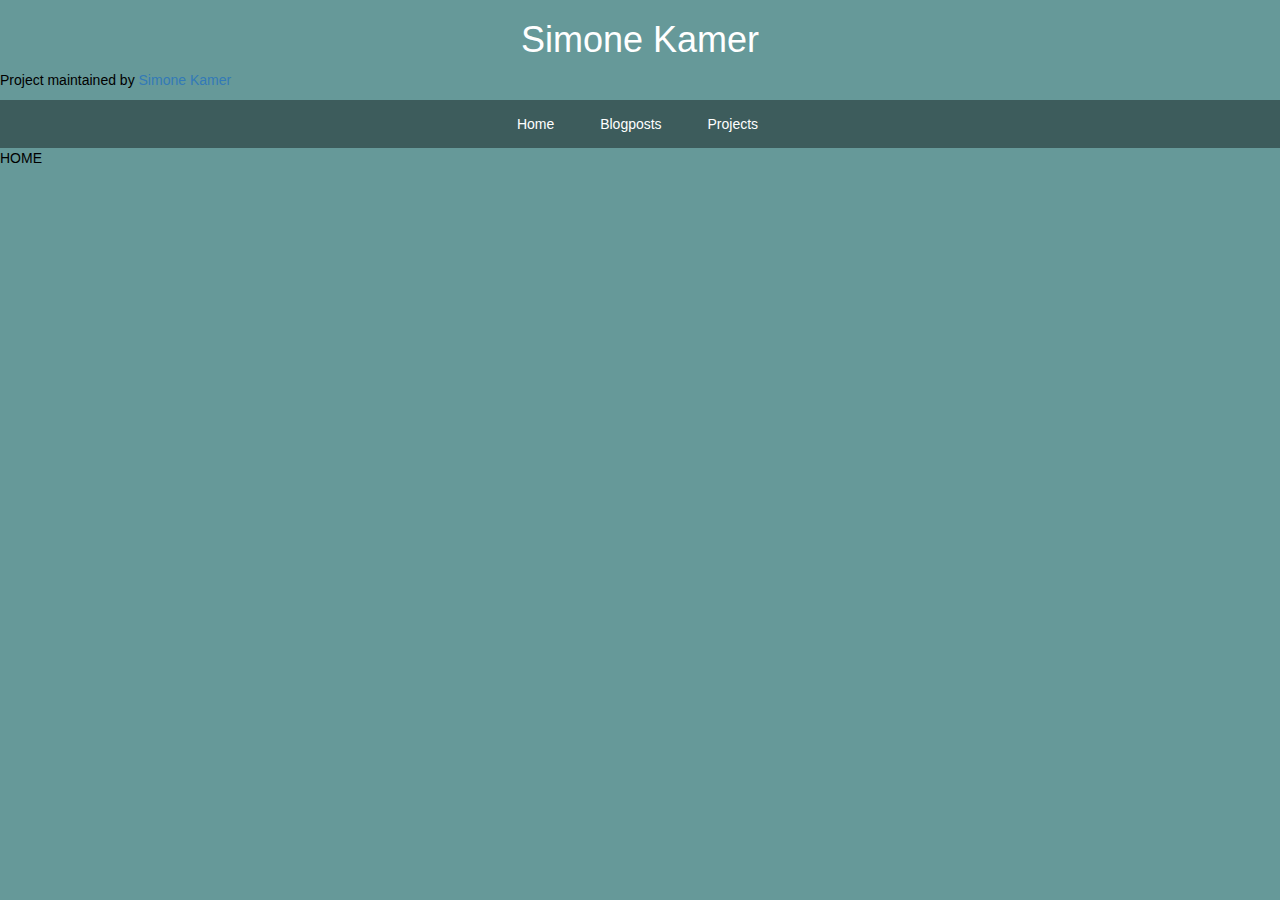
<file: index.html>
<!doctype html>
<html>
  <head>
    <title>SimoneKamer GitHubPage</title>
      <meta name="viewport" content="width=device-width, initial-scale=1">
    <link rel="stylesheet" href="css/bootstrap.css" type="text/css"/>
    <link rel="stylesheet" href="css/simone.css" type="text/css"/>
  </head>
  <body>
    <header>
        <H1> Simone Kamer</H1>
        <p>Project maintained by <a href="https://github.com/SimoneKamer">Simone Kamer</a></p>
    </header>
    <nav>
        <ul class="list-inline">
            <li>   <a href="index.html">Home</a> </li>
            <li>   <a href="blogposts.html">Blogposts</a> </li>
            <li>   <a href="memory.html">Projects</a> </li>
        </ul>
    </nav>
     <div>

<p class="blogposts"> HOME <br>
</p>

    </div>  
  </body>
</html>
</file>
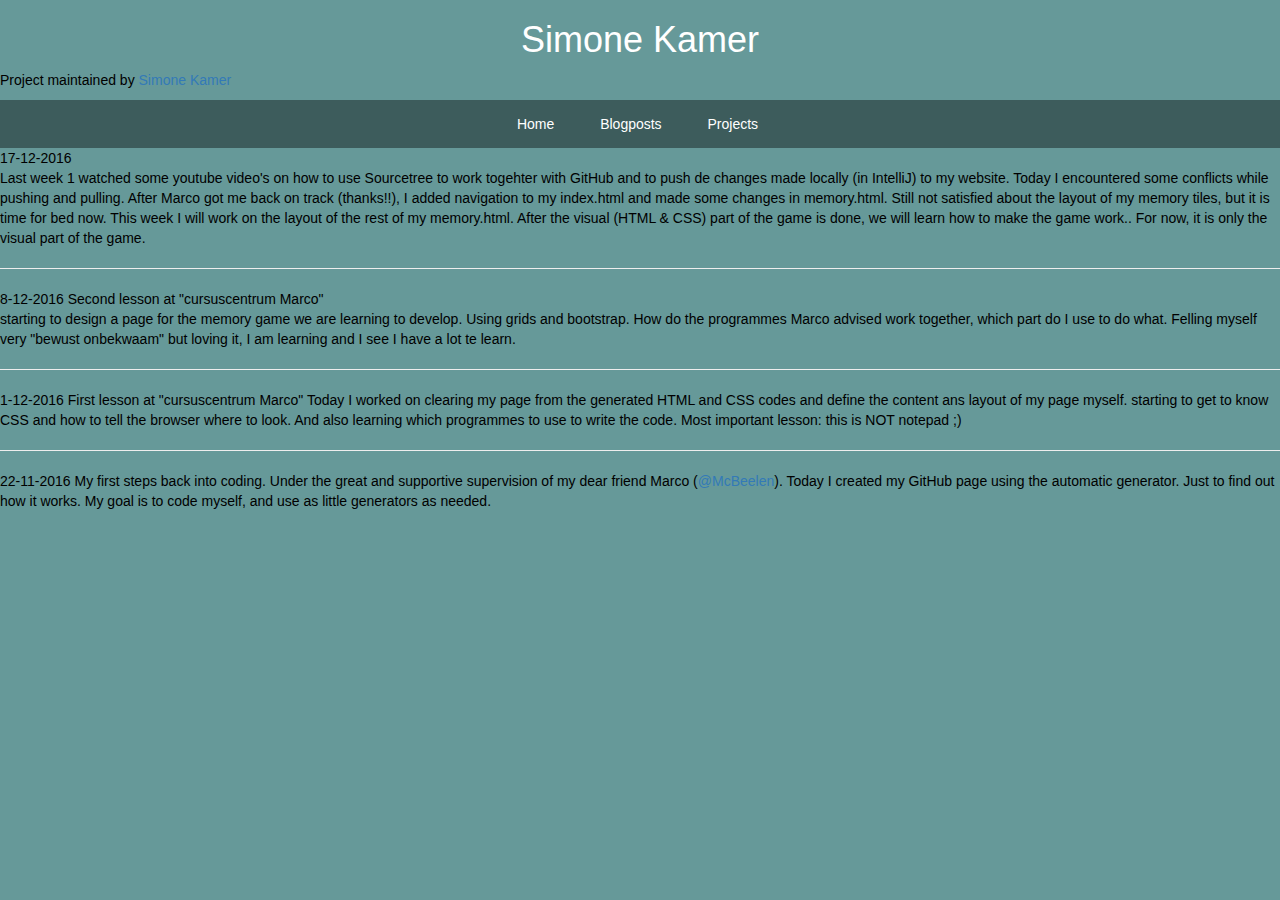
<file: simonekamer.github.io-memory/index.html>
<!doctype html>
<html>
  <head>
    <title>SimoneKamer GitHubPage</title>
      <meta name="viewport" content="width=device-width, initial-scale=1">
    <link rel="stylesheet" href="css/bootstrap.css" type="text/css"/>
    <link rel="stylesheet" href="css/simone.css" type="text/css"/>
  </head>
  <body>
    <header>
        <H1> Simone Kamer</H1>
        <p>Project maintained by <a href="https://github.com/SimoneKamer">Simone Kamer</a></p>
    </header>
    <nav>
        <ul class="list-inline">
            <li>   <a href="index.html">Home</a> </li>
            <li>   <a href="blogposts.html">Blogposts</a> </li>
            <li>   <a href="memory.html">Projects</a> </li>
        </ul>
    </nav>
     <div>

<p class="blogposts"> 17-12-2016 <br>
   Last week 1 watched some youtube video's on how to use Sourcetree to work togehter with GitHub and to push de changes made locally (in IntelliJ) to my website.
    Today I encountered some conflicts while pushing and pulling. After Marco got me back on track (thanks!!), I added navigation to my index.html and made some changes in memory.html.
    Still not satisfied about the layout of my memory tiles, but it is time for bed now. This week I will work on the layout of the rest of my memory.html. After the visual (HTML & CSS)
    part of the game is done, we will learn how to make the game work.. For now, it is only the visual part of the game. </p>

<hr>
          <p class="blogposts"> 8-12-2016
          Second lesson at "cursuscentrum Marco" <br> starting to design a page for the memory game we are learning to develop.
          Using grids and bootstrap. How do the programmes Marco advised work together, which part do I use to do what.
              Felling myself very "bewust onbekwaam" but loving it, I am learning and I see I have a lot te learn. </p>
<hr>

        <p class="blogposts"> 1-12-2016
First lesson at "cursuscentrum Marco" Today I worked on clearing my page from the generated HTML and CSS codes and define the content ans layout of my page myself.
starting to get to know CSS and how to tell the browser where to look. And also learning which programmes to use to write the code. 
Most important lesson: this is NOT notepad ;) </p>
<hr>
        <p class="blogposts">22-11-2016
My first steps back into coding.
Under the great and supportive supervision of my dear friend Marco (<a href="https://github.com/McBeelen" class="user-mention">@McBeelen</a>).
Today I created my GitHub page using the automatic generator. 
Just to find out how it works.
My goal is to code myself, and use as little generators as needed.</p>


        


    </div>  
  </body>
</html>
</file>
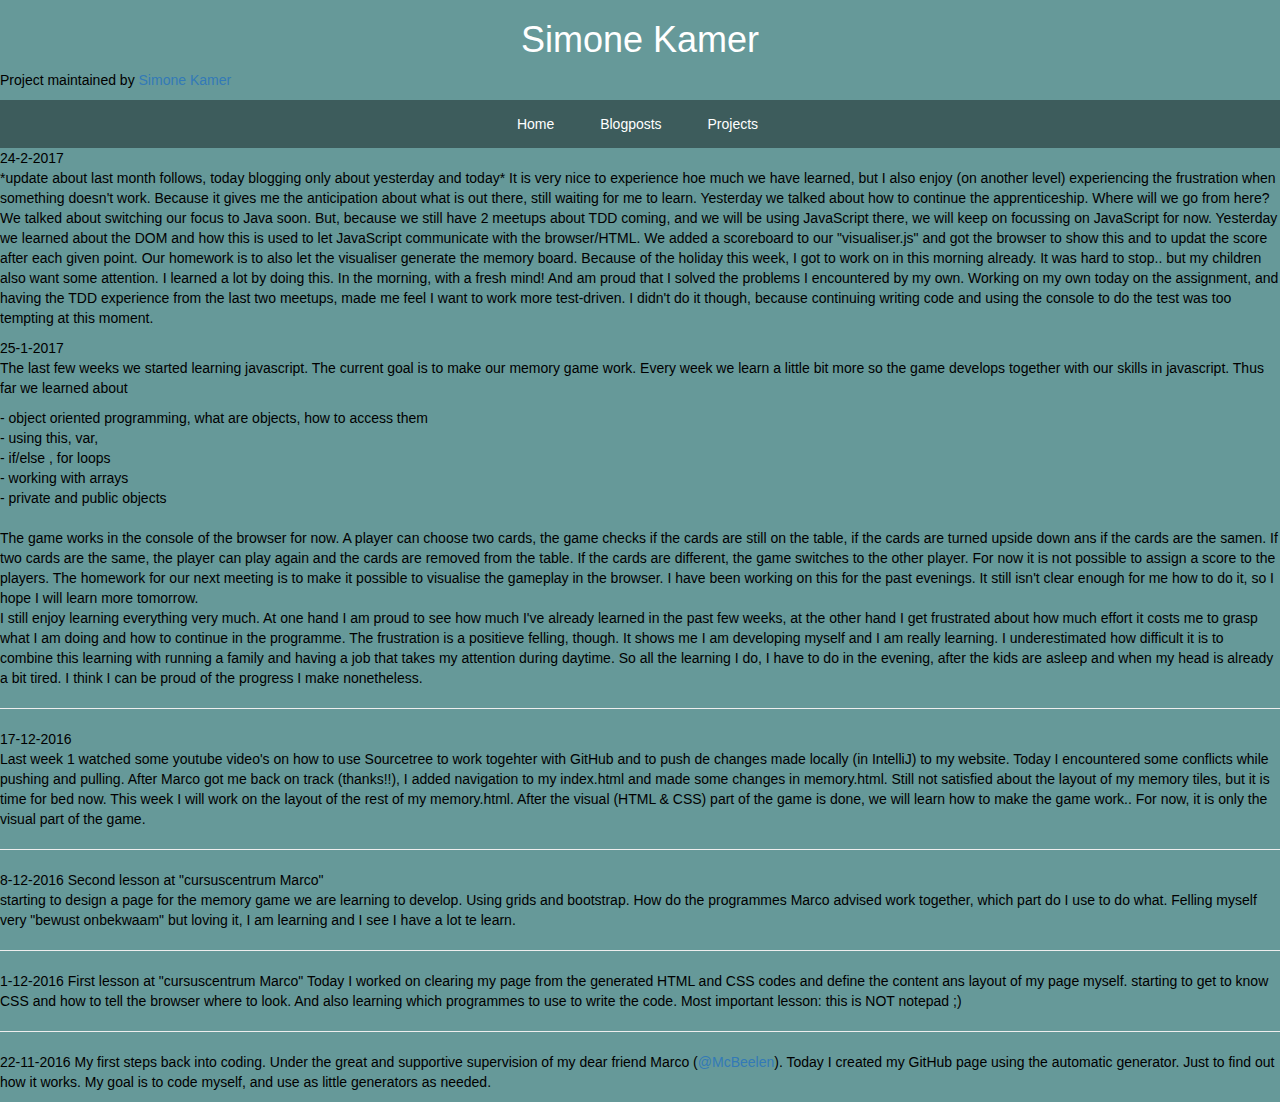
<file: blogposts.html>
<!doctype html>
<html>
<head>
    <title>SimoneKamer GitHubPage</title>
    <meta name="viewport" content="width=device-width, initial-scale=1">
    <link rel="stylesheet" href="css/bootstrap.css" type="text/css"/>
    <link rel="stylesheet" href="css/simone.css" type="text/css"/>
</head>
<body>
<header>
    <H1> Simone Kamer</H1>
    <p>Project maintained by <a href="https://github.com/SimoneKamer">Simone Kamer</a></p>
</header>
<nav>
    <ul class="list-inline">
        <li>   <a href="index.html">Home</a> </li>
        <li>   <a href="blogposts.html">Blogposts</a> </li>
        <li>   <a href="memory.html">Projects</a> </li>
    </ul>
</nav>
<div>
    <p class="blogposts">24-2-2017<br>
    *update about last month follows, today blogging only about yesterday and today*
        It is very nice to experience hoe much we have learned, but I also enjoy (on another level) experiencing the frustration when something doesn't work.
        Because it gives me the anticipation about what is out there, still waiting for me to learn.
        Yesterday we talked about how to continue the apprenticeship. Where will we go from here? We talked about switching our focus to Java soon.
        But, because we still have 2 meetups about TDD coming, and we will be using JavaScript there, we will keep on focussing on JavaScript for now.
        Yesterday we learned about the DOM and how this is used to let JavaScript communicate with the browser/HTML.
        We added a scoreboard to our "visualiser.js" and got the browser to show this and to updat the score after each given point.
        Our homework is to also let the visualiser generate the memory board.
        Because of the holiday this week, I got to work on in this morning already. It was hard to stop.. but my children also want some attention.
        I learned a lot by doing this. In the morning, with a fresh mind! And am proud that I solved the problems I encountered by my own.

        Working on my own today on the assignment, and having the TDD experience from the last two meetups, made me feel I want to work more test-driven.
        I didn't do it though, because continuing writing code and using the console to do the test was too tempting at this moment.

    </p>
    <p class="blogposts">25-1-2017 <br>
        The last few weeks we started learning javascript. The current goal is to make our memory game work. Every week we learn a little bit more
        so the game develops together with our skills in javascript.
        Thus far we learned about </p>
        <ul style="color:black; background-color: #669999;">
        <li> - object oriented programming, what are objects, how to access them</li>
        <li> - using this, var, </li>
        <li> - if/else , for loops</li>
        <li> - working with arrays</li>
        <li> - private and public objects</li>
        </ul>
        <br>
        <p>The game works in the console of the browser for now. A player can choose two cards, the game checks if the cards are still on the table,
        if the cards are turned upside down ans if the cards are the samen. If two cards are the same, the player can play again and the cards are removed from the table.
        If the cards are different, the game switches to the other player. For now it is not possible to assign a score to the players.
        The homework for our next meeting is to make it possible to visualise the gameplay in the browser. I have been working on this for the past  evenings.
        It still isn't clear enough for me how to do it, so I hope I will learn more tomorrow.
        <br>
        I still enjoy learning everything very much. At one hand I am proud to see how much I've already learned in the past few weeks, at the other hand I get frustrated
        about how much effort it costs me to grasp what I am doing and how to continue in the programme. The frustration is a positieve felling, though.
        It shows me I am developing myself and I am really learning. I underestimated how difficult it is to combine this learning with running a family and having a job
        that takes my attention during daytime. So all the learning I do, I have to do in the evening, after the kids are asleep and when my head is already a bit tired.
        I think I can be proud of the progress I make nonetheless.
    </p>
    <hr>
    <p class="blogposts"> 17-12-2016 <br>
        Last week 1 watched some youtube video's on how to use Sourcetree to work togehter with GitHub and to push de changes made locally (in IntelliJ) to my website.
        Today I encountered some conflicts while pushing and pulling. After Marco got me back on track (thanks!!), I added navigation to my index.html and made some changes in memory.html.
        Still not satisfied about the layout of my memory tiles, but it is time for bed now. This week I will work on the layout of the rest of my memory.html. After the visual (HTML & CSS)
        part of the game is done, we will learn how to make the game work.. For now, it is only the visual part of the game. </p>

    <hr>
    <p class="blogposts"> 8-12-2016
        Second lesson at "cursuscentrum Marco" <br> starting to design a page for the memory game we are learning to develop.
        Using grids and bootstrap. How do the programmes Marco advised work together, which part do I use to do what.
        Felling myself very "bewust onbekwaam" but loving it, I am learning and I see I have a lot te learn. </p>
    <hr>

    <p class="blogposts"> 1-12-2016
        First lesson at "cursuscentrum Marco" Today I worked on clearing my page from the generated HTML and CSS codes and define the content ans layout of my page myself.
        starting to get to know CSS and how to tell the browser where to look. And also learning which programmes to use to write the code.
        Most important lesson: this is NOT notepad ;) </p>
    <hr>
    <p class="blogposts">22-11-2016
        My first steps back into coding.
        Under the great and supportive supervision of my dear friend Marco (<a href="https://github.com/McBeelen" class="user-mention">@McBeelen</a>).
        Today I created my GitHub page using the automatic generator.
        Just to find out how it works.
        My goal is to code myself, and use as little generators as needed.</p>





</div>
</body>
</html>
</file>
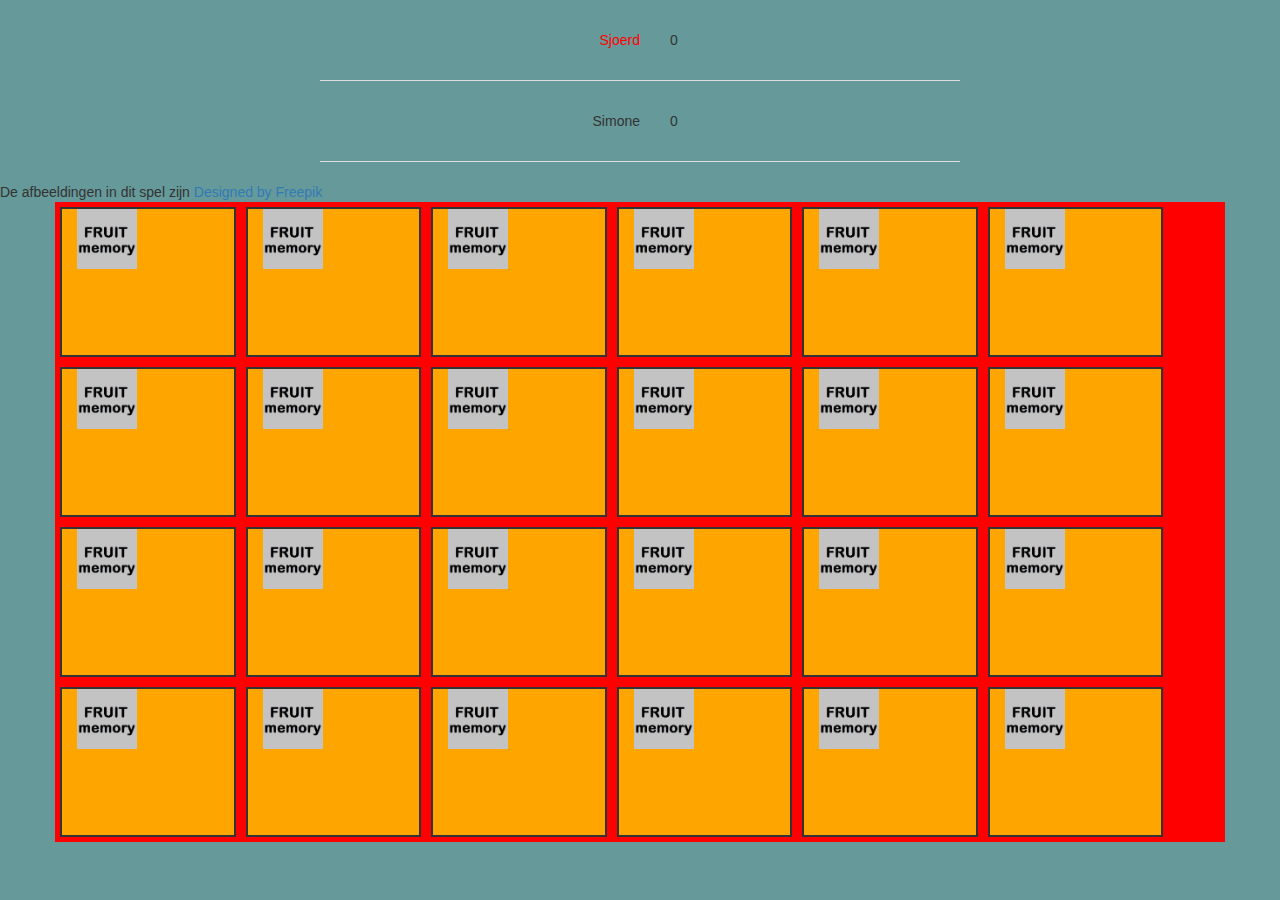
<file: memory.html>
<!doctype html>
<html>
<head>
    <title>SimoneKamer GitHubPage</title>
    <link rel="stylesheet" href="css/bootstrap.css" type="text/css"/>
    <link rel="stylesheet" href="css/simone.css" type="text/css"/>
    <script src="memory.js" language="javascript"></script>
    <script src="shufflemachine.js" language="javascript"></script>
    <script src="visualiser.js" language="JavaScript"></script>
    <script>
    function startGame() {
        var playerNames = ["Sjoerd", "Simone"];
        var numberOfMemoryImages = 12;
        var cardNames = fillCardNames(numberOfMemoryImages);

//   var shuffleMachine = new ShuffleMachine ();
        var shuffleMachine = new BrokenShuffleMachine ();
        var visualiser = new Visualiser();
        return new MemoryGame (playerNames, cardNames, shuffleMachine, visualiser);
    };

    function fillCardNames(number) {
        var cardNames = [];
        for (var i=1; i<=number;i++){
            cardNames.push(i);
        };
        return cardNames;
    };
    </script>
</head>
<body onload="game = startGame()">

<br> De afbeeldingen in dit spel zijn <a href="http://www.freepik.com/free-vector/collection-with-flat-summer-fruit_870523.htm">Designed by Freepik</a>
</body>
</html>
</file>
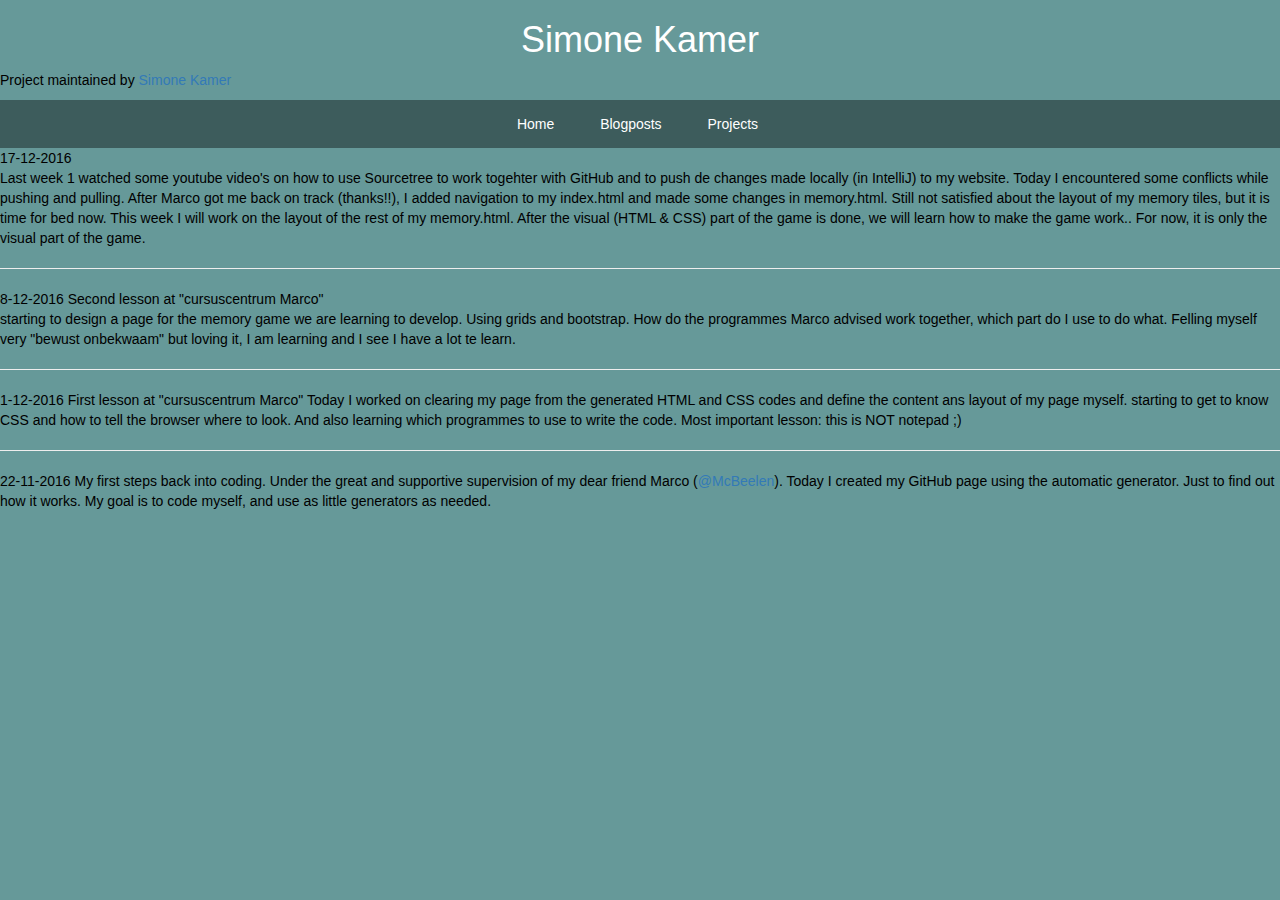
<file: simonekamer.github.io-memory/blogposts.html>
<!doctype html>
<html>
<head>
    <title>SimoneKamer GitHubPage</title>
    <meta name="viewport" content="width=device-width, initial-scale=1">
    <link rel="stylesheet" href="css/bootstrap.css" type="text/css"/>
    <link rel="stylesheet" href="css/simone.css" type="text/css"/>
</head>
<body>
<header>
    <H1> Simone Kamer</H1>
    <p>Project maintained by <a href="https://github.com/SimoneKamer">Simone Kamer</a></p>
</header>
<nav>
    <ul class="list-inline">
        <li>   <a href="index.html">Home</a> </li>
        <li>   <a href="blogposts.html">Blogposts</a> </li>
        <li>   <a href="memory.html">Projects</a> </li>
    </ul>
</nav>
<div>

    <p class="blogposts"> 17-12-2016 <br>
        Last week 1 watched some youtube video's on how to use Sourcetree to work togehter with GitHub and to push de changes made locally (in IntelliJ) to my website.
        Today I encountered some conflicts while pushing and pulling. After Marco got me back on track (thanks!!), I added navigation to my index.html and made some changes in memory.html.
        Still not satisfied about the layout of my memory tiles, but it is time for bed now. This week I will work on the layout of the rest of my memory.html. After the visual (HTML & CSS)
        part of the game is done, we will learn how to make the game work.. For now, it is only the visual part of the game. </p>

    <hr>
    <p class="blogposts"> 8-12-2016
        Second lesson at "cursuscentrum Marco" <br> starting to design a page for the memory game we are learning to develop.
        Using grids and bootstrap. How do the programmes Marco advised work together, which part do I use to do what.
        Felling myself very "bewust onbekwaam" but loving it, I am learning and I see I have a lot te learn. </p>
    <hr>

    <p class="blogposts"> 1-12-2016
        First lesson at "cursuscentrum Marco" Today I worked on clearing my page from the generated HTML and CSS codes and define the content ans layout of my page myself.
        starting to get to know CSS and how to tell the browser where to look. And also learning which programmes to use to write the code.
        Most important lesson: this is NOT notepad ;) </p>
    <hr>
    <p class="blogposts">22-11-2016
        My first steps back into coding.
        Under the great and supportive supervision of my dear friend Marco (<a href="https://github.com/McBeelen" class="user-mention">@McBeelen</a>).
        Today I created my GitHub page using the automatic generator.
        Just to find out how it works.
        My goal is to code myself, and use as little generators as needed.</p>





</div>
</body>
</html>
</file>
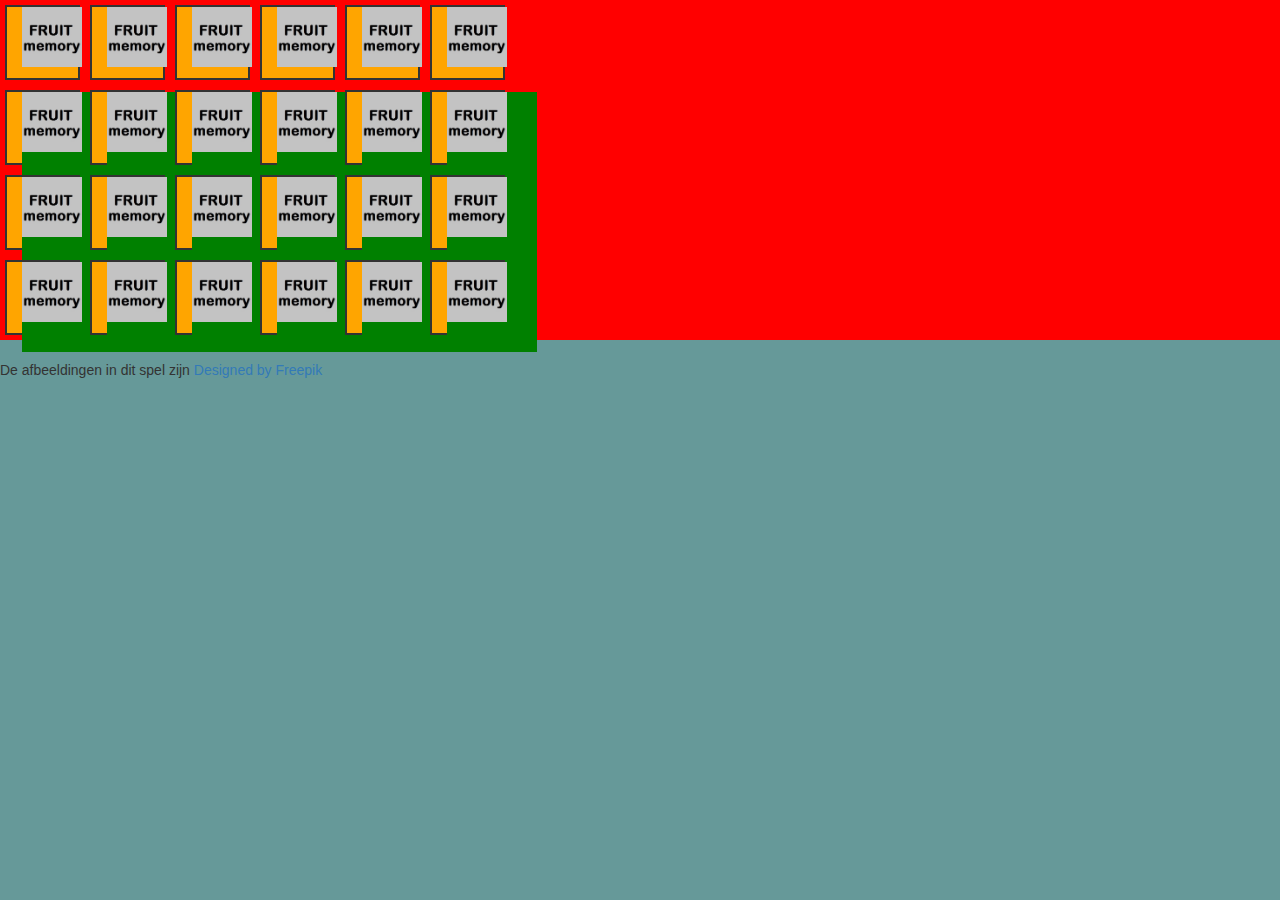
<file: simonekamer.github.io-memory/memory.html>
<!doctype html>
<html>
<head>
    <title>SimoneKamer GitHubPage</title>
    <link rel="stylesheet" href="css/bootstrap.css" type="text/css"/>
    <link rel="stylesheet" href="css/simone.css" type="text/css"/>
</head>
<body>
<div class="board container-fluid">
    <div class="row" >
        <div class="cardspace col-md-2"><img src="images/achterkant.jpg" class="memorykrt"></div>
        <div class="cardspace col-md-2"><img src="images/achterkant.jpg" class="memorykrt"></div>
        <div class="cardspace col-md-2"><img src="images/achterkant.jpg" class="memorykrt"></div>
        <div class="cardspace col-md-2"><img src="images/achterkant.jpg" class="memorykrt"></div>
        <div class="cardspace col-md-2"><img src="images/achterkant.jpg" class="memorykrt"></div>
        <div class="cardspace col-md-2"><img src="images/achterkant.jpg" class="memorykrt"></div>
    </div>
    <div class="row" >
        <div class="cardspace col-md-2"><div class="card"><img src="images/achterkant.jpg" class="memorykrt"></div></div>
        <div class="cardspace col-md-2"><div class="card"><img src="images/achterkant.jpg" class="memorykrt"></div></div>
        <div class="cardspace col-md-2"><div class="card"><img src="images/achterkant.jpg" class="memorykrt"></div></div>
        <div class="cardspace col-md-2"><div class="card"><img src="images/achterkant.jpg" class="memorykrt"></div></div>
        <div class="cardspace col-md-2"><div class="card"><img src="images/achterkant.jpg" class="memorykrt"></div></div>
        <div class="cardspace col-md-2"><div class="card"><img src="images/achterkant.jpg" class="memorykrt"></div></div>
    </div>
    <div class="row" >
        <div class="cardspace col-md-2"><div class="card"><img src="images/achterkant.jpg" class="memorykrt"></div></div>
        <div class="cardspace col-md-2"><div class="card"><img src="images/achterkant.jpg" class="memorykrt"></div></div>
        <div class="cardspace col-md-2"><div class="card"><img src="images/achterkant.jpg" class="memorykrt"></div></div>
        <div class="cardspace col-md-2"><div class="card"><img src="images/achterkant.jpg" class="memorykrt"></div></div>
        <div class="cardspace col-md-2"><div class="card"><img src="images/achterkant.jpg" class="memorykrt"></div></div>
        <div class="cardspace col-md-2"><div class="card"><img src="images/achterkant.jpg" class="memorykrt"></div></div>
    </div>
    <div class="row" >
        <div class="cardspace col-md-2"><div class="card"><img src="images/achterkant.jpg" class="memorykrt"></div></div>
        <div class="cardspace col-md-2"><div class="card"><img src="images/achterkant.jpg" class="memorykrt"></div></div>
        <div class="cardspace col-md-2"><div class="card"><img src="images/achterkant.jpg" class="memorykrt"></div></div>
        <div class="cardspace col-md-2"><div class="card"><img src="images/achterkant.jpg" class="memorykrt"></div></div>
        <div class="cardspace col-md-2"><div class="card"><img src="images/achterkant.jpg" class="memorykrt"></div></div>
        <div class="cardspace col-md-2"><div class="card"><img src="images/achterkant.jpg" class="memorykrt"></div></div>
    </div>
</div>
<br> De afbeeldingen in dit spel zijn <a href="http://www.freepik.com/free-vector/collection-with-flat-summer-fruit_870523.htm">Designed by Freepik</a>
</body>
</html>
</file>
<file: css/simone.css>
body {background-color: #669999;
}
h1 { color: white; 
        text-align: center;
}
p {color:black;
text-align: left;
}


nav {
     text-align: center;
}

ul {
    list-style-type: none;
    margin: 0;
    padding: 0;
    overflow: hidden;
    background-color: #3d5c5c;
}

li {
    float: center;
}

li a {
    display: block;
    color: white;
    text-align: center;
    padding: 14px 16px;
    text-decoration: none;
}

/* Change the link color to #111 (black) on hover */
li a:hover {
    background-color: black;
    color: white;
    text-decoration: none;
}


.blogposts {
background-color: #666666
color: black
}


/*memory */

.board {
background-color: red;
/*padding: 3px;*/
}

.row {

}
.position {
background-color: orange;
margin: 5px;
border-style: solid;
border-width: 2px;
width: 15%;
height: 150px;
}

.card {
background-color: green;
width: 90px;
height: 90px;
}

.memorykrt {
width: 60px;
height: 60px;
align: center;
}

.scoreboard {
    width: 50%;
    margin-left: 25%;
    margin-right: 25%;
}

.name {
    text-align: right;
    border-bottom: 1px solid #ddd;
    background-color: #669999;
    width: 50%;
}

.score {
    width: 50%;
    text-align: left;
padding: 30px;
background-color: #669999;
border-bottom: 1px solid #ddd;
}
</file>
<file: simonekamer.github.io-memory/css/simone.css>
body {background-color: #669999;
}
h1 { color: white; 
        text-align: center;
}
p {color:black;
text-align: left;
}


nav {
     text-align: center;
}

ul {
    list-style-type: none;
    margin: 0;
    padding: 0;
    overflow: hidden;
    background-color: #3d5c5c;
}

li {
    float: center;
}

li a {
    display: block;
    color: white;
    text-align: center;
    padding: 14px 16px;
    text-decoration: none;
}

/* Change the link color to #111 (black) on hover */
li a:hover {
    background-color: black;
    color: white;
    text-decoration: none;
}


.blogposts {
background-color: #666666
color: black
}


/*memory */

.board {
background-color: red;
/*padding: 3px;*/
}

.cardspace {
  background-color: orange;
  margin: 5px;
  border-style: solid;
  border-width: 2px;
  /*padding: 20px;*/
  width: 75px;
  height: 75px;
}

.card {
background-color: green;
width: 90px;
height: 90px;
}

.memorykrt {
width: 60px;
height: 60px;
align: center;
}
</file>
